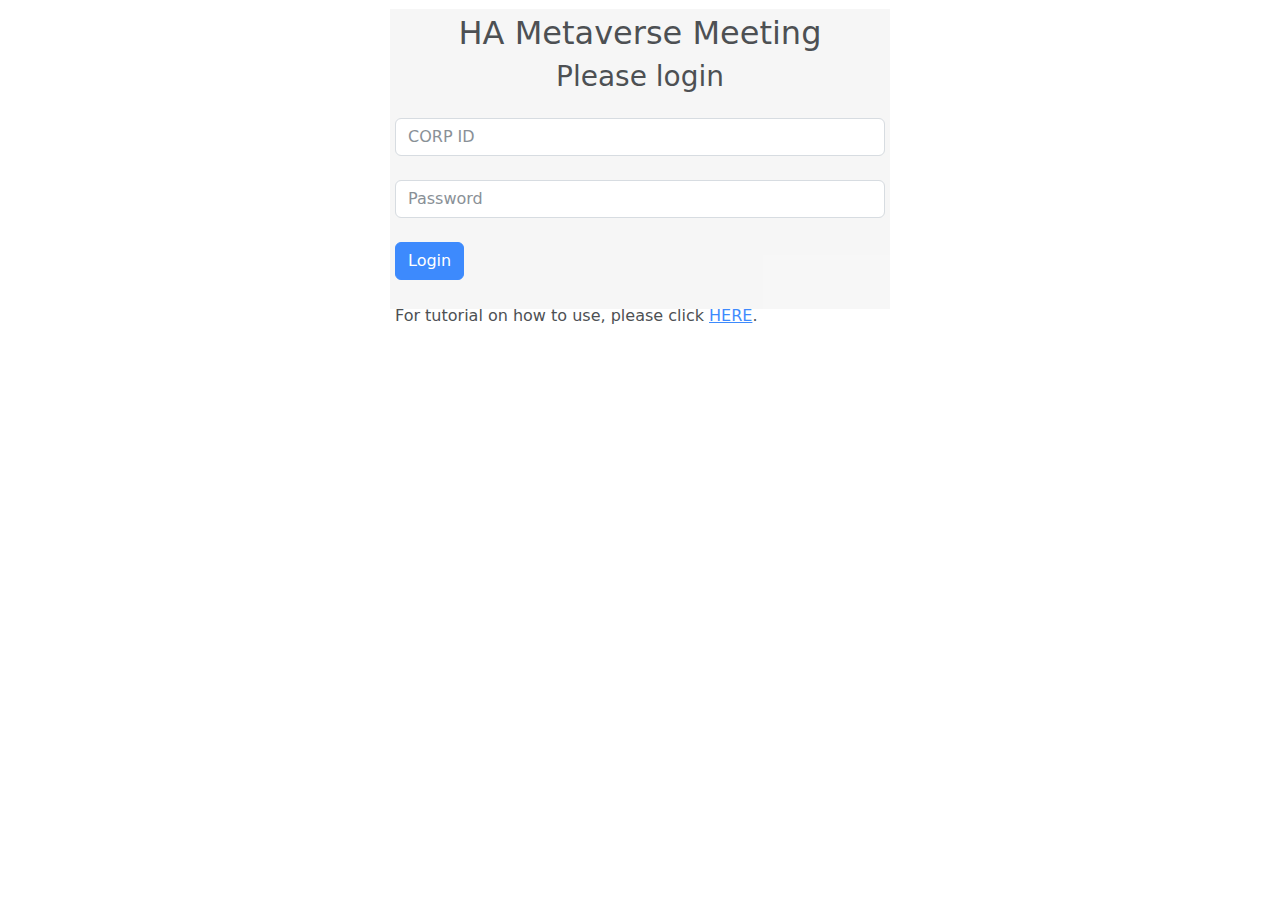
<file: index.html>
<html>
  <head>     
		<link rel="stylesheet" type="text/css" href="css/bootstrap/bootstrap.min.css" />
		<link rel="stylesheet" type="text/css" href="css/bootstrap/bootstrap-icons.css" />		
		<link rel="stylesheet" type="text/css" href="css/fontawesome-free/css/all.min.css" />
		<link rel="stylesheet" type="text/css" href="css/style.css" />
		<script src="scripts/jquery/jquery-3.6.0.min.js"></script>
		<script src="scripts/bootstrap/bootstrap.min.js"></script>
		<script src="scripts/popper.min.js"></script>	 
  </head>
  <body>
    <div id="login-page" class="login-page">
      <div class="form">
        <h2 style="text-align:center;">HA Metaverse Meeting</h2>        
        <h3 style="text-align:center;">Please login</h3>
        <form class="login-form row mb-3"></form>          
          <div class="form-group col-md-12">            
            <input type="text" id="corpid" name="corpid" placeholder="CORP ID" class="form-control" required/><br/>
          </div>
          <div class="form-group col-md-12">            
            <input type="password" id="password" name="password" placeholder="Password" class="form-control" required/><br/>
          </div>         
          <button class="btn btn-primary" onclick=submitForm()>Login</button>
        </form>
        <br/>
        <br/>
        For tutorial on how to use, please click <a href="/tutorial.html" target="_self">HERE</a>.
      </div>
    </div>
  </body>
  <script>
    function submitForm() {      
      var corpId = document.getElementById('corpid').value;
      var pw = document.getElementById('password').value;
      var dataString = JSON.stringify({'corpid': corpId, 'password': pw});      
      $.ajax({
        url: "https://160.1.42.1:9876/auth/ldap",
        type: "POST",
        data: dataString,
        contentType: 'application/json',
        success: function(data) {          
          var dataObj = JSON.parse(data);                 
          //window.location.href ="/aframe.html?room="+roomId+"&corpid="+corpId+"&username="+encodeURIComponent(dataObj.displayName);
          //When create account for new user, there is a field "nickname" which stored in MongoDB, avatar will use the nickname to display
          //window.location.href ="/aframe.html?room="+roomId+"&corpid="+corpId;
          window.sessionStorage.setItem('corpid', corpId);
          window.location.href ="/lobby.html?corpid="+corpId;
        },
        error: function(data) {          
          $("#corpid").val(""); 
          $("#password").val("");
        }
      });
    }
  </script>
</html>
</file>
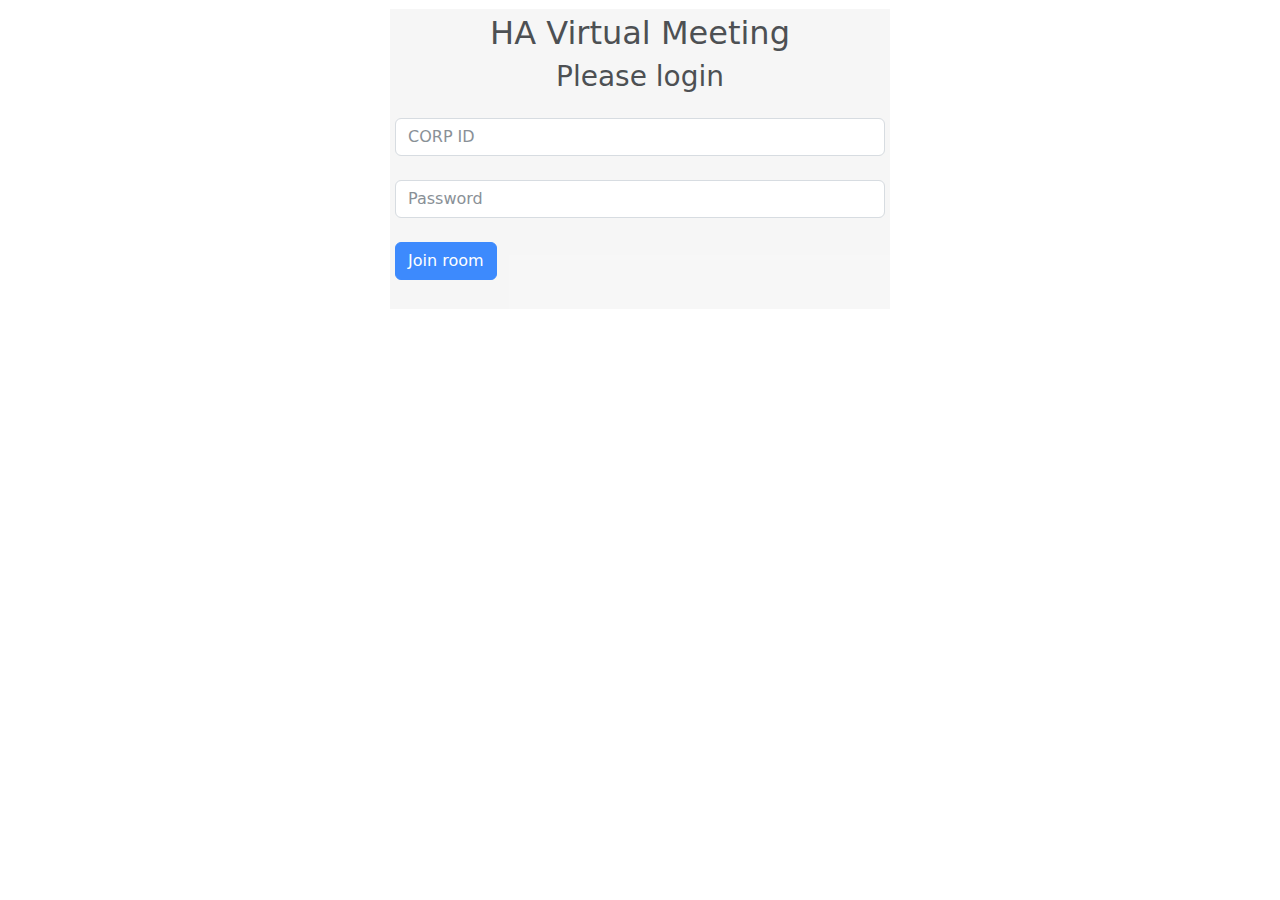
<file: index2.html>
<html>
  <head>     
		<link rel="stylesheet" type="text/css" href="css/bootstrap/bootstrap.min.css" />
		<link rel="stylesheet" type="text/css" href="css/bootstrap/bootstrap-icons.css" />		
		<link rel="stylesheet" type="text/css" href="css/fontawesome-free/css/all.min.css" />
		<link rel="stylesheet" type="text/css" href="css/style.css" />
		<script src="scripts/jquery/jquery-3.6.0.min.js"></script>
		<script src="scripts/bootstrap/bootstrap.min.js"></script>
		<script src="scripts/popper.min.js"></script>	 
  </head>
  <body>
    <div id="login-page" class="login-page">
      <div class="form">
        <h2 style="text-align:center;">HA Virtual Meeting</h2>        
        <h3 style="text-align:center;">Please login</h3>
        <form class="login-form row mb-3"></form>          
          <div class="form-group col-md-12">            
            <input type="text" id="corpid" name="corpid" placeholder="CORP ID" class="form-control" required/><br/>
          </div>
          <div class="form-group col-md-12">            
            <input type="password" id="password" name="password" placeholder="Password" class="form-control" required/><br/>
          </div>         
          <button class="btn btn-primary" onclick=submitForm()>Join room</button>
        </form>
      </div>
    </div>
  </body>
  <script>
    function submitForm() {      
      var corpId = document.getElementById('corpid').value;
      var pw = document.getElementById('password').value;
      var dataString = JSON.stringify({'corpid': corpId, 'password': pw});      
      $.ajax({
        url: "https://160.1.42.1:9876/auth/ldap",
        type: "POST",
        data: dataString,
        contentType: 'application/json',
        success: function(data) {          
          var dataObj = JSON.parse(data);                 
          //window.location.href ="/aframe.html?room="+roomId+"&corpid="+corpId+"&username="+encodeURIComponent(dataObj.displayName);
          //When create account for new user, there is a field "nickname" which stored in MongoDB, avatar will use the nickname to display
          //window.location.href ="/aframe.html?room="+roomId+"&corpid="+corpId;
          window.location.href ="/select_room.html?corpid="+corpId;
        },
        error: function(data) {          
          $("#corpid").val(""); 
          $("#password").val("");
        }
      });
    }
  </script>
</html>
</file>
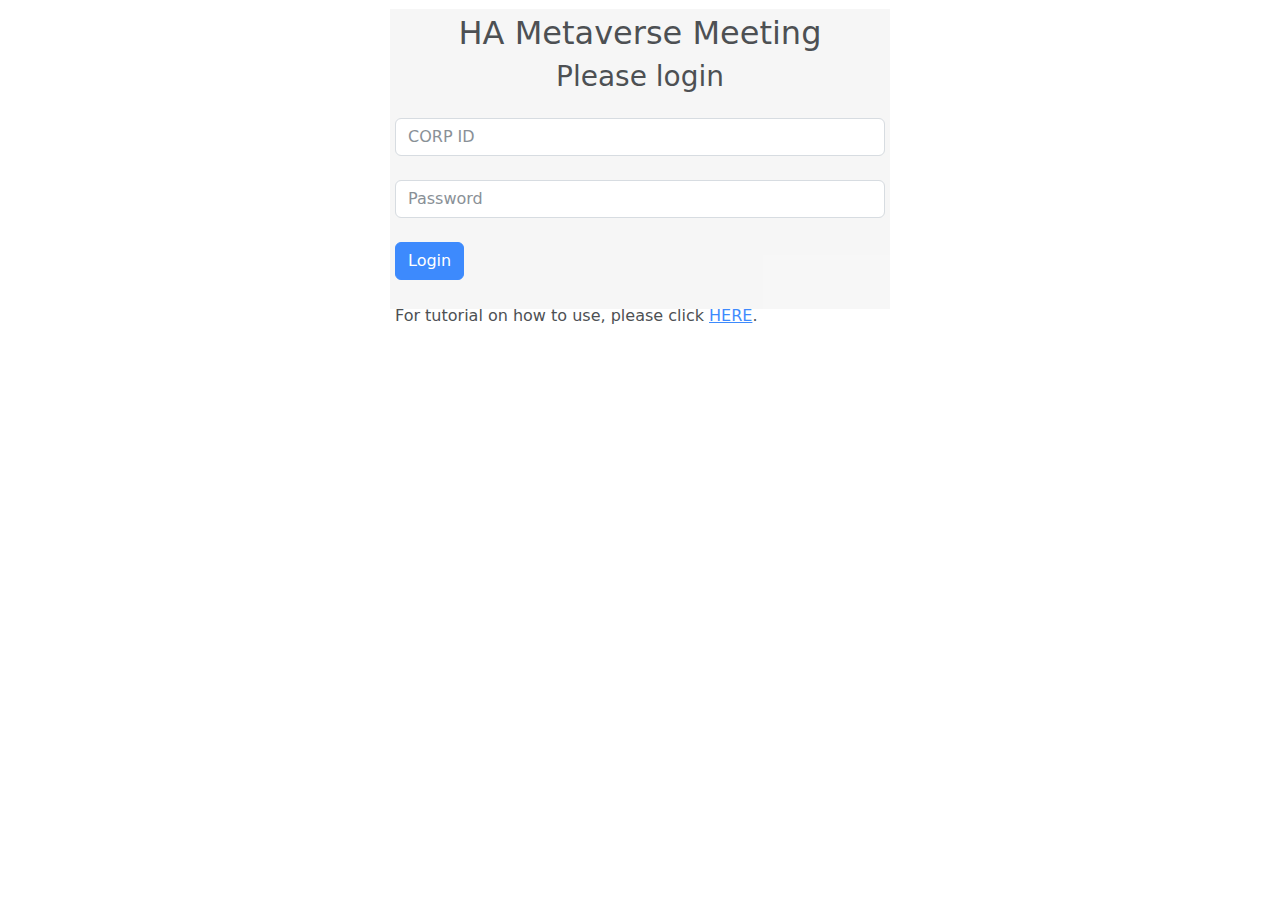
<file: lobby.html>
<html>
    <head>     
		<link rel="stylesheet" type="text/css" href="css/bootstrap/bootstrap.min.css" />
		<link rel="stylesheet" type="text/css" href="css/bootstrap/bootstrap-icons.css" />		
		<link rel="stylesheet" type="text/css" href="css/fontawesome-free/css/all.min.css" />
		<link rel="stylesheet" type="text/css" href="css/style.css" />
		<script src="scripts/jquery/jquery-3.6.0.min.js"></script>
		<script src="scripts/bootstrap/bootstrap.min.js"></script>
        <script src="scripts/popper.min.js"></script>	 
        <script src="scripts/get-url-param.js"></script>
    </head>
    <body onload=getMeetings()>
        <h2 style="text-align:center;">HA Metaverse Meeting</h2>        
        <h3 style="text-align:center;">Please select room to join</h3>
        <div id="roomids">
            <table id="roominfo" width="100%" cellpadding="1" cellspacing="1">                
            </table>
        </div>
        <div id="admin" class="actions">

        </div>
        <div id="forms" class="form-popup"></div>
    </body>
    <script>        
        const params = getUrlParams(); 

        function getMeetings() {    
            //console.log(window.sessionStorage);         
            if (window.sessionStorage.getItem('corpid') === null || window.sessionStorage.getItem('corpid') !== params.corpid) {
                window.location.href = "/";
            } else {    
                window.sessionStorage.clear();
                let rooms = document.getElementById('roomids');
                $.ajax({
                    url: "https://160.1.42.1:9876/meetings/attendee/" + params.corpid,
                    type: 'GET',
                    success: function(res) {                                        
                        let tbl = document.getElementById('roominfo');
                        if (res.length === 0) {
                            var no_meeting = document.createElement('h2');
                            no_meeting.setAttribute('style', 'text-align:center;');
                            no_meeting.textContent = 'There is no meeting for you.';
                            rooms.appendChild(no_meeting);
                        } else {                        
                            let tr = document.createElement('tr');                                              
                            let i = 1;
                            res.forEach(function(r) {                                           
                                let v = r._id + "|" + r.roomid;
                                let o = document.createElement('td');
                                o.setAttribute('style', 'border: 1px solid; vertical-align: top;');
                                let c = document.createElement('div');
                                c.setAttribute('id', r._id);                                             
                                
                                let n = document.createElement('b');
                                n.textContent = 'Room Name: ' + r.roomid;
                                //c.appendChild(document.createTextNode('Room Name: ' + r.roomid)); 
                                let a = r.attendees;
                                let p = r.participants;

                                c.appendChild(n);
                                c.appendChild(document.createElement('br'));
                                c.appendChild(document.createElement('br'));
                                c.appendChild(document.createTextNode('Meeting description: ' + r.description));
                                c.appendChild(document.createElement('br'));                            
                                c.appendChild(document.createElement('br'));
                                c.appendChild(document.createTextNode('Attendees: (' + a.length + ')'));                                
                                c.appendChild(document.createElement('br'));
                                
                                a.forEach(function(att) {                                    
                                    p.forEach(function(pp) {
                                        if (pp.corpid === att.corpid) {
                                            c.appendChild(document.createTextNode(pp.nickname + " (" + att.corpid + ")"));
                                        }
                                    });                                    
                                    c.appendChild(document.createElement('br'));                                    
                                });
                                /*
                                p.forEach(function(att) {
                                    c.appendChild(document.createTextNode(att.nickname + " (" + att.corpid + ")"));
                                    c.appendChild(document.createElement('br'));
                                });
                                */
                                c.appendChild(document.createElement('br'));
                                o.appendChild(c);

                                let b = document.createElement('button');
                                b.setAttribute('id', v);
                                b.setAttribute('class', 'btn btn-primary');                            
                                b.textContent = 'Join Room';
                                b.setAttribute('onclick', 'joinRoom(this.id, ' + a.length + ');');
                                
                                o.appendChild(b);
                                o.appendChild(document.createTextNode(' '));
                                if (r.chairman === params.corpid) {
                                    let e = document.createElement('button');
                                    e.setAttribute('id', 'edit-' + r.id);
                                    e.setAttribute('class', 'btn btn-primary');
                                    e.textContent = 'Edit Meeting';
                                    e.setAttribute('onclick', '#');
                                    o.appendChild(e);
                                }
                                tr.appendChild(o);             
                                tbl.appendChild(tr);
                                if (i % 3 == 0) {
                                    tr = document.createElement('tr');
                                }
                                i++;
                            });
                        }
                        
                        $.ajax({
                            url: "https://160.1.42.1:9876/users/corp/" + params.corpid,
                            type: 'GET',
                            success: function(res) {                                 
                                let admin_div = document.getElementById('admin');
                                if (res.role === 'admin') {
                                    let add_user = document.createElement('button');
                                    add_user.setAttribute('id', 'add-user-btn');
                                    add_user.setAttribute('class', 'btn btn-primary');
                                    add_user.setAttribute('onclick', 'addUser()');
                                    add_user.textContent = 'Add New User';
                                    
                                    let add_meeting = document.createElement('button');
                                    add_meeting.setAttribute('id', 'add-metting-btn');
                                    add_meeting.setAttribute('class', 'btn btn-primary');
                                    add_meeting.setAttribute('onclick', 'addMeeting()');
                                    add_meeting.textContent = 'Create New Meeting';

                                    admin_div.appendChild(add_user);       
                                    admin_div.innerHTML += "&nbsp;";
                                    admin_div.appendChild(add_meeting);

                                    //Add user form                                    
                                    let forms_div = document.getElementById('forms');
                                    let add_user_form_div = document.createElement('div');
                                    add_user_form_div.setAttribute('id', 'add-user-form-div');                                    
                                    add_user_form_div.setAttribute('class', 'form-div');                                    

                                    let user_form_head = document.createElement('h3');
                                    user_form_head.textContent = 'Add New User Form';

                                    let add_user_form = document.createElement('form');
                                    add_user_form.setAttribute('id', 'add-user-form');                                    
                                    add_user_form.setAttribute('class', 'form-container');
                                    add_user_form.setAttribute('enctype', 'multipart/form-data');

                                    let corp_id = document.createElement('input');
                                    corp_id.setAttribute('id', 'corpid');
                                    corp_id.setAttribute('type', 'text');   
                                    corp_id.setAttribute('name', 'corpid');
                                    corp_id.setAttribute('placeholder', 'CORP ID');
                                    corp_id.setAttribute('class', 'form-control');
                                    corp_id.setAttribute('required', '');

                                    let role_user = document.createElement('input');
                                    role_user.setAttribute('id', 'user');
                                    role_user.setAttribute('name', 'role');
                                    role_user.setAttribute('type', 'radio');
                                    role_user.setAttribute('value', 'user');
                                    role_user.setAttribute('checked', '');
                                    role_user.setAttribute('class', 'form-check-input');

                                    let role_user_lbl = document.createElement('label')
                                    role_user_lbl.setAttribute('id', 'user-label');
                                    role_user_lbl.setAttribute('for', 'user');
                                    role_user_lbl.setAttribute('class', 'form-check-label');                                    
                                    role_user_lbl.textContent = "User";

                                    let role_admin = document.createElement('input');
                                    role_admin.setAttribute('id', 'admin');
                                    role_admin.setAttribute('name', 'role');
                                    role_admin.setAttribute('value', 'admin');
                                    role_admin.setAttribute('type', 'radio');
                                    role_admin.setAttribute('class', 'form-check-input');

                                    let role_admin_lbl = document.createElement('label')
                                    role_admin_lbl.setAttribute('id', 'admin-label');
                                    role_admin_lbl.setAttribute('for', 'admin');
                                    role_admin_lbl.setAttribute('class', 'form-check-label');
                                    role_admin_lbl.textContent = "Admin";

                                    let nickname = document.createElement('input');
                                    nickname.setAttribute('id', 'nickname');
                                    nickname.setAttribute('type', 'text');
                                    nickname.setAttribute('name', 'nickname');
                                    nickname.setAttribute('placeholder', 'Nickname');
                                    nickname.setAttribute('class', 'form-control');
                                    nickname.setAttribute('required', '');

                                    let photo_lbl = document.createElement('label');
                                    photo_lbl.setAttribute('id', 'photo_label');
                                    photo_lbl.setAttribute('class', 'form-label');
                                    photo_lbl.textContent = 'User photo upload:';

                                    let photo = document.createElement('input');
                                    photo.setAttribute('id', 'photo');
                                    photo.setAttribute('type', 'file');
                                    photo.setAttribute('name', 'photo');
                                    photo.setAttribute('class', 'form-control');

                                    let avatar_lbl = document.createElement('label');
                                    avatar_lbl.setAttribute('id', 'avatar_label');
                                    avatar_lbl.setAttribute('class', 'form-label');
                                    avatar_lbl.textContent = 'User avatar model updload:';

                                    let avatar = document.createElement('input');
                                    avatar.setAttribute('id', 'avatar');
                                    avatar.setAttribute('type', 'file');
                                    avatar.setAttribute('name', 'avatar');
                                    avatar.setAttribute('class', 'form-control');

                                    let submit_user_btn = document.createElement('button');
                                    submit_user_btn.setAttribute('id', 'submit-add-user');
                                    submit_user_btn.setAttribute('class', 'btn btn-primary');
                                    submit_user_btn.setAttribute('onclick', "submitForm('add-user-form')");
                                    submit_user_btn.textContent = 'Confirm';

                                    let cancel_user_btn = document.createElement('button');
                                    cancel_user_btn.setAttribute('id', 'cancel-add-user');
                                    cancel_user_btn.setAttribute('class', 'btn btn-secondary');
                                    cancel_user_btn.setAttribute('onclick', 'cancelForm()');
                                    cancel_user_btn.textContent = 'Cancel';

                                    add_user_form.appendChild(corp_id);
                                    add_user_form.appendChild(role_user);
                                    add_user_form.appendChild(role_user_lbl);
                                    add_user_form.appendChild(role_admin);
                                    add_user_form.appendChild(role_admin_lbl);
                                    add_user_form.appendChild(nickname);
                                    add_user_form.appendChild(photo_lbl);
                                    add_user_form.appendChild(photo);
                                    add_user_form.appendChild(avatar_lbl);
                                    add_user_form.appendChild(avatar);
                                    add_user_form.appendChild(submit_user_btn);
                                    add_user_form.appendChild(cancel_user_btn);
                                    add_user_form_div.appendChild(user_form_head);
                                    add_user_form_div.appendChild(add_user_form);
                                    forms_div.appendChild(add_user_form_div);

                                    //Add meeting form
                                    let add_meeting_form_div = document.createElement('div');
                                    add_meeting_form_div.setAttribute('id', 'add-meeting-form-div');    
                                    add_meeting_form_div.setAttribute('class', 'form-div');                                                                    

                                    let meeting_form_head = document.createElement('h3');
                                    meeting_form_head.textContent = 'Create New Meeting Form';

                                    let add_meeting_form = document.createElement('form');
                                    add_meeting_form.setAttribute('id', 'add-meeting-form');                                    
                                    add_meeting_form.setAttribute('class', 'form-container');

                                    let meeting_name = document.createElement('input');
                                    meeting_name.setAttribute('id', 'roomid');
                                    meeting_name.setAttribute('type', 'text');   
                                    meeting_name.setAttribute('name', 'roomid');
                                    meeting_name.setAttribute('placeholder', 'Meeting Room Name');
                                    meeting_name.setAttribute('class', 'form-control');
                                    meeting_name.setAttribute('required', '');

                                    let description = document.createElement('input');
                                    description.setAttribute('id', 'description');
                                    description.setAttribute('type', 'text');
                                    description.setAttribute('name', 'description');
                                    description.setAttribute('placeholder', 'Meeting Description');
                                    description.setAttribute('class', 'form-control');
                                    description.setAttribute('required', '');

                                    let att_lbl = document.createElement('label');
                                    att_lbl.setAttribute('id', 'att-label');
                                    att_lbl.setAttribute('for', 'att-select');
                                    att_lbl.textContent = "Please select attendees:";

                                    let users_select = document.createElement('select');
                                    users_select.setAttribute('id', 'user-select');
                                    users_select.setAttribute('name', 'users');
                                    users_select.setAttribute('multiple', '');
                                    users_select.setAttribute('ondblclick', 'addAttendee(this)');

                                    let attendees = document.createElement('select');
                                    attendees.setAttribute('id', 'att-select');
                                    attendees.setAttribute('name', 'attendees');
                                    attendees.setAttribute('multiple', '');
                                    attendees.setAttribute('ondblclick', 'removeAttendee(this)');
                                    attendees.setAttribute('onclick', 'selectChairman(this)');

                                    let att_pls_select = document.createElement('option');
                                    att_pls_select.setAttribute('value', '0');
                                    att_pls_select.textContent = 'Double click left side to add';
                                    attendees.appendChild(att_pls_select);
                                    
                                    let chairman_select_lbl = document.createElement('label');
                                    chairman_select_lbl.setAttribute('id', 'chairman-select');
                                    chairman_select_lbl.textContent = "Please highlight one of the select users as chairman.";

                                    let chairman = document.createElement('input');
                                    chairman.setAttribute('id', 'chairman');
                                    chairman.setAttribute('name', 'chairman');
                                    chairman.setAttribute('type', 'text');
                                    chairman.setAttribute('class', 'form-control');
                                    chairman.setAttribute('onfocus', 'this.blur()');            
                                    chairman.setAttribute('required', '');                        

                                    let submit_meeting_btn = document.createElement('button');
                                    submit_meeting_btn.setAttribute('id', 'submit-add-meeting');
                                    submit_meeting_btn.setAttribute('class', 'btn btn-primary');
                                    submit_meeting_btn.setAttribute('onclick', "selectAllAttendees();submitForm('add-meeting-form');")
                                    submit_meeting_btn.textContent = 'Confirm';

                                    let cancel_meeting_btn = document.createElement('button');
                                    cancel_meeting_btn.setAttribute('id', 'cancel-add-meeting');
                                    cancel_meeting_btn.setAttribute('class', 'btn btn-secondary');
                                    cancel_meeting_btn.setAttribute('onclick', 'cancelForm()');
                                    cancel_meeting_btn.textContent = 'Cancel';

                                    add_meeting_form.appendChild(meeting_name);
                                    add_meeting_form.appendChild(description);
                                    add_meeting_form.appendChild(att_lbl);
                                    add_meeting_form.appendChild(document.createElement('br'));
                                    add_meeting_form.appendChild(users_select);
                                    add_meeting_form.appendChild(attendees);
                                    add_meeting_form.appendChild(document.createElement('br'));
                                    add_meeting_form.appendChild(chairman_select_lbl);
                                    add_meeting_form.appendChild(document.createElement('br'));
                                    add_meeting_form.appendChild(chairman);
                                    add_meeting_form.appendChild(document.createElement('br'));
                                    add_meeting_form.appendChild(submit_meeting_btn);
                                    add_meeting_form.appendChild(cancel_meeting_btn);
                                    add_meeting_form_div.appendChild(meeting_form_head);
                                    add_meeting_form_div.appendChild(add_meeting_form);
                                    forms_div.appendChild(add_meeting_form_div);

                                    populateAttendees();

                                }
                            }
                        });
                    }
                });
                if(history.replaceState) history.replaceState({}, "", "/");	
            }
        }
        var att_selected = 0;

        function addAttendee(u) {                        
            let att = document.getElementById('att-select');
            let a = document.createElement('option');
            a.setAttribute('value', u.value);
            a.textContent = u[u.selectedIndex].textContent;
            if (att_selected === 0) {
                att.remove(0);
            }
            att.appendChild(a);
            u.remove(u.selectedIndex);
            att_selected ++;
        }

        function removeAttendee(a) {            
            if (a.value !== "0") {
                att_selected--;
                let usr = document.getElementById('user-select');
                let u = document.createElement('option');
                u.setAttribute('value', a.value);
                u.textContent = a[a.selectedIndex].textContent;            
                usr.appendChild(u);
                a.remove(a.selectedIndex);
                if (att_selected === 0) {
                    let att_pls_select = document.createElement('option');
                    att_pls_select.setAttribute('value', '0');
                    att_pls_select.textContent = 'Double click left side to add';
                    a.appendChild(att_pls_select);
                }
                document.getElementById('chairman').value = "";
            }
        }

        function selectAllAttendees() {            
            $('#att-select option').prop('selected', true);
        }

        function selectChairman(c) {
            let chair = document.getElementById('chairman');
            chair.value = c.value;
        }

        function populateAttendees() {
            $.ajax({
                url: "https://160.1.42.1:9876/users?limit=101",
                type: "GET",
                //data: json,
                contentType: 'application/json',
                success: function(data) {                              
                    let att = document.getElementById('user-select');
                    data.forEach(function(d) {
                        let o = document.createElement('option');
                        o.setAttribute('value', d.corpid);
                        o.textContent = d.nickname + " (" + d.corpid + ")";
                        att.appendChild(o);
                    });                    
                },
                error: function(data) {          
                
                }
            }); 
        }

        function joinRoom(roomId, num_attend) {                        
            window.sessionStorage.setItem('r', roomId);
            window.sessionStorage.setItem('u', params.corpid);
            if (num_attend < 10) {
                window.location.href = "/aframe.html?room="+roomId+"&corpid="+params.corpid;     
            } else {
                window.location.href = "/aframe-big.html?room="+roomId+"&corpid="+params.corpid; 
            }
            
        }

        function addUser() {
            document.getElementById('forms').style.display = "block";
            document.getElementById('add-user-form-div').style.display = "block";
            document.getElementById('add-meeting-form-div').style.display = "none";
        }

        function addMeeting() {
            document.getElementById('forms').style.display = "block";
            document.getElementById('add-user-form-div').style.display = "none";
            document.getElementById('add-meeting-form-div').style.display = "block";
        }

        function cancelForm() {
            document.getElementById('add-user-form').reset();
            document.getElementById('add-meeting-form').reset();
            document.getElementById('forms').style.display = "none";
            document.getElementById('add-user-form-div').style.display = "none";
            document.getElementById('add-meeting-form-div').style.display = "none";            
        }

        function submitForm(fid) {                        
            var formData =  new FormData(document.getElementById(fid));            
            var svc = (fid === 'add-user-form') ? "users" : "meetings";
            if (fid === 'add-meeting-form' && att_selected === 0) {
                console.log("no one selected");                
            } else {
                var dataString = {};
                var attendeeString = [];
                formData.forEach((value, key) => {                                                                         
                    if(!Reflect.has(dataString, key)){
                        if (typeof value === "object") {
                            console.log("Assume is file, copy the file to server...");
                            if (key === 'photo' && value.name === '') {                 
                                dataString[key] = 'man1.png';
                                return;                            
                            } 

                            if (key === 'avatar' && value.name === '') {
                                dataString[key] = 'man1.gltf';
                                return;
                            } 
                            dataString[key] = value;
                        } else if (key === "attendees") {
                            dataString[key] = [];
                            attendeeString.push(value);
                        } else {
                            dataString[key] = value;
                        }
                        return;
                    } else if (key === "attendees") {
                        attendeeString.push(value);
                    }                
                });
                if (fid === 'add-meeting-form') {
                    attendeeString.map(function(a) {                
                        dataString.attendees.push({"corpid":a});
                    });
                }
                var json = JSON.stringify(dataString);
                console.log(json);
                
                $.ajax({
                    url: "https://160.1.42.1:9876/" + svc,
                    type: "POST",
                    data: json,
                    contentType: 'application/json',
                    success: function(data) {          
                        console.log(data);                        
                         
                        //window.sessionStorage.setItem('corpid', params.corpid);
                        //location.reload();
                        //window.location.href ="/lobby.html?corpid="+params.corpid;
                    },
                    error: function(data) {          
                    
                    }
                }); 
                                
                document.getElementById('add-user-form').reset();
                document.getElementById('add-meeting-form').reset();
                document.getElementById('user-select').options.length = 0;
                let att = document.getElementById('att-select');
                att.options.length = 0;
                let att_pls_select = document.createElement('option');
                att_pls_select.setAttribute('value', '0');
                att_pls_select.textContent = 'Double click left side to add';
                att.appendChild(att_pls_select);
                populateAttendees();
                att_selected = 0;
                document.getElementById('forms').style.display = "none";
                document.getElementById('add-user-form-div').style.display = "none";
                document.getElementById('add-meeting-form-div').style.display = "none";  
                
               
            }   
        }
    </script>
</html>
</file>
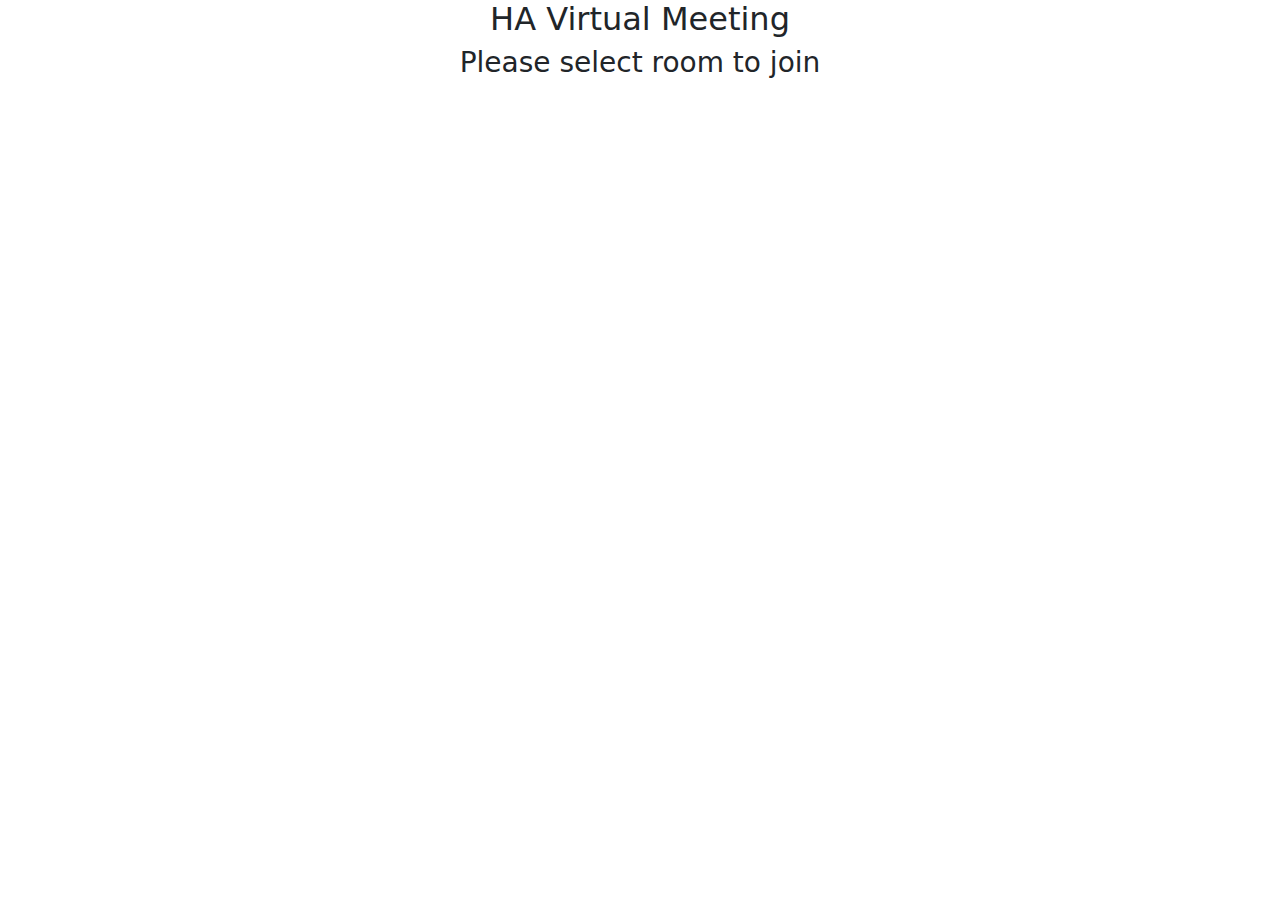
<file: select_room.html>
<html>
    <head>     
		<link rel="stylesheet" type="text/css" href="css/bootstrap/bootstrap.min.css" />
		<link rel="stylesheet" type="text/css" href="css/bootstrap/bootstrap-icons.css" />		
		<link rel="stylesheet" type="text/css" href="css/fontawesome-free/css/all.min.css" />
		<link rel="stylesheet" type="text/css" href="css/style.css" />
		<script src="scripts/jquery/jquery-3.6.0.min.js"></script>
		<script src="scripts/bootstrap/bootstrap.min.js"></script>
        <script src="scripts/popper.min.js"></script>	 
        <script src="scripts/get-url-param.js"></script>
    </head>
    <body onload=getMeetings()>
        <h2 style="text-align:center;">HA Virtual Meeting</h2>        
        <h3 style="text-align:center;">Please select room to join</h3>
        <div id="roomids">
            <table id="roominfo" width="100%" cellpadding="1" cellspacing="1">                
            </table>
        </div>
    </body>
    <script>        
        const params = getUrlParams(); 
        
        function getMeetings() {                       
            let rooms = document.getElementById('roomids');
            $.ajax({
                url: "https://160.1.42.1:9876/meetings/attendee/" + params.corpid,
                type: 'GET',
                success: function(res) {                                        
                    let tbl = document.getElementById('roominfo');
                    if (res.length === 0) {
                        var no_meeting = document.createElement('h2');
                        no_meeting.setAttribute('style', 'text-align:center;');
                        no_meeting.textContent = 'There is no meeting for you.';
                        rooms.appendChild(no_meeting);
                    } else {
                        let num_rows = res.length <= 3 ? 1 : (Math.floor(res.length / 3) + ((res.length % 3) == 0 ? 0 : 1));  
                        let tr = document.createElement('tr');                                              
                        let i = 1;
                        res.forEach(function(r) {            
                            let v = r.id + "|" + r.roomid;
                            let o = document.createElement('td');
                            o.setAttribute('style', 'border: 1px solid; vertical-align: top;');
                            let c = document.createElement('div');
                            c.setAttribute('id', r.id);
                            //c.setAttribute('style', 'border-style: solid;');
                            c.value = v;
                            
                            c.appendChild(document.createTextNode('Room Name: ' + r.roomid));  
                            c.appendChild(document.createElement('br'));
                            c.appendChild(document.createTextNode('Meeting description: ' + r.description));
                            c.appendChild(document.createElement('br'));                            
                            c.appendChild(document.createTextNode('Attendees:'));
                            c.appendChild(document.createElement('br'));
                            let a = r.attendees;
                            a.forEach(function(att) {
                                c.appendChild(document.createTextNode(att.corpid));
                                c.appendChild(document.createElement('br'));
                            });
                            o.appendChild(c);

                            let b = document.createElement('button');
                            b.setAttribute('id', v);
                            b.setAttribute('class', 'btn btn-primary');                            
                            b.textContent = 'Join Room';
                            b.setAttribute('onclick', 'joinRoom(this.id);');


                            o.appendChild(b);
                            tr.appendChild(o);             
                            tbl.appendChild(tr);
                            if (i % 3 == 0) {
                                tr = document.createElement('tr');
                            }
                            i++;
                        });
                    }
                }
            });
            if(history.replaceState) history.replaceState({}, "", "/");	
        }

        function joinRoom(roomId) {
            console.log(roomId);
            window.location.href ="/aframe.html?room="+roomId+"&corpid="+params.corpid;     
        }
    </script>
</html>
</file>
<file: css/style.css>
.chatUI {
  width: 350px;
  height: 500px;
  position: fixed;
  display: none;
  z-index: 10;
  background-color: whitesmoke;
  right: 1%;
  top: 1%;
  opacity: 0.9;
}
.chatTab {
  overflow: hidden;
  position: absolute;
  z-index: 10;
  border: 1px solid #ccc;
  background-color: #f1f1f1;
}
.chatTab button {
  background-color: inherit;
  float: left;
  border: none;
  outline: none;
  cursor: pointer;
  padding: 14px 16px;
  transition: 0.3s;
  z-index: 10;
}
.chatTab button:hover {
  background-color: #ddd;
  z-index: 10;
}
.chatTab button.active {
  background-color: #ccc;
  z-index: 10;
}
.chatTabContent {
  display: none;
  padding: 6px 12px;
  border: 1px solid #ccc;
  border-top: none;
  z-index: 10;
}
.pm-div {
  position: absolute;
  width: 350px;
  height: 400px;
  display: block;
  z-index: 10;
  background-color: transparent;
  opacity: 0.6;
}

.chat-div {
  position: absolute;
  width: 350px;
  height: 400px;
  display: block;
  z-index: 10;
  background-color: transparent;
  opacity: 0.6;
}

.chatMessage {
  width: 300px;
  height: 320px;
  overflow: auto;
  z-index: 10;
}
.pm-messages {
  width: 300px;
  height: 320px;
  overflow: auto;
  z-index: 10;
}
.helpDiv {
  position: absolute;
  top: 50%;
  left: 50%;
  margin-top: -350px;
  margin-left: -300px;
  display: none;
  width: 600px;
  height: 700px;
  background-color: whitesmoke;
  padding: 5px;
  opacity: 1;
}
.ava-actions {
  position: absolute;
  display: none;
  z-index: 10;
}
.chair-actions {
  position: absolute;
  display: none;
  z-index: 10;
  border-style: solid;
}
#participantUI {
  top: 20px;
  width: 120px;
  height: 600px;
  position: fixed;
  overflow: auto;
  z-index: 10;
}
.greetings {
  position: absolute;
  display: flex;
  bottom: 3%;
  right: 5%;
  z-index: 10;
}
.actions {
  position: absolute;
  display: flex;
  bottom: 3%;
  left: 3%;
}

#spectatorDiv {
  width: 400px;
  height: 300px;
  position: fixed;
  z-index: 10;
  background-color: whitesmoke;
  right: 1%;
  bottom: 15%;
}
#spectatorScreenDiv {
  width: 1440px;
  height: 810px;
  position: absolute;
  background-color: whitesmoke;
  top: 45%;
  left: 50%;
  margin-top: -405px;
  margin-left: -720px;
}
.button {
  cursor: pointer;
  background: #fff;
  height: 40px;
  width: 130px;
  border-radius: 30px;
  margin-right: 10px;
}
.controls {
  position: absolute;
  width: 100%;
  display: flex;
  flex: 1;
  justify-content: center;
  flex-direction: row;
  top: 0;
}
.controls p {
  font-family: monospace;
  color: white;
}

.volumen-wrapper {
  display: flex;
  flex-direction: row;
  align-items: center;
}
.led {
  height: 6px;
  width: 8px;
  background-color: #292a38;
  box-shadow: -2px -2px 4px 0px #a7a7a73d inset, 2px 2px 4px 0px #0a0a0e5e inset;
  margin: 0 1px;
}
.g-btn {
  display: block;
}
.show {
  display: block;
}
.ava-btn {
  display: none;
}

.viutv {
  width: 400px;
  height: 300px;
  position: fixed;
  z-index: 10;
  background-color: whitesmoke;
  left: 1%;
  bottom: 5%;
}

.viu-frame {
  width: 100%;
  height: 100%;
  border: 1px solid black;
  position: relative;
}

.login-page {
  position: absolute;
  top: 1%;
  left: 50%;
  margin-left: -250px;
  display: block;
  width: 500px;
  height: 300px;
  background-color: whitesmoke;
  padding: 5px;
  opacity: 0.8;
}

.form-popup {
  border: 3px solid #f1f1f1;
  z-index: 888;
  top: 0px;
  left: 0px;
  position: absolute;
  display: none;
  width: 100%;
  height: 100%;
  background-color: gray;
  padding: 5px;
  opacity: 1;
}

.form-div {
  opacity: 1;
  border: 1px;
  z-index: 999;
  position: absolute;
  top: 50%;
  left: 50%;
  margin-top: -250px;
  margin-left: -300px;
  background-color: whitesmoke;
  border: 3px solid black;
  display: none;
  width: 600px;
  height: 500px;
}

.form-container {
  max-width: 600px;

  padding: 10px;
  background-color: whitesmoke;
}
</file>
